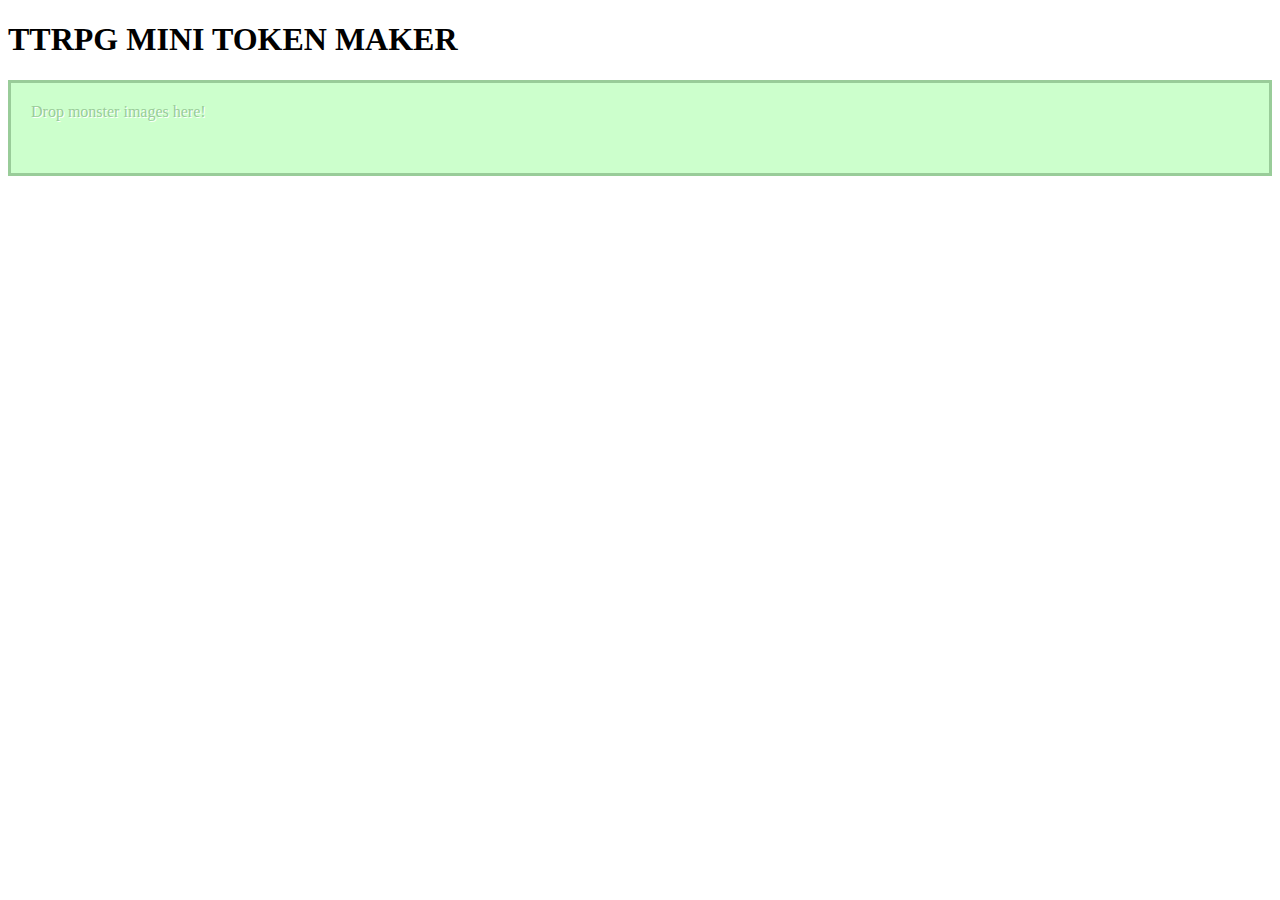
<file: upload.html>
<!DOCTYPE html>
<html>

<head>
    <title>TTRPG MINI TOKEN MAKER</title>
    <link rel="stylesheet" href="upload.css">
</head>

<body>

    <h1>TTRPG MINI TOKEN MAKER</h1>

    <div id="dropzone" effectAllowed="move">Drop monster images here!</div>
    <ul id="images"></ul>

    <script src="upload.js" type="module"></script>
</body>

</html>
</file>
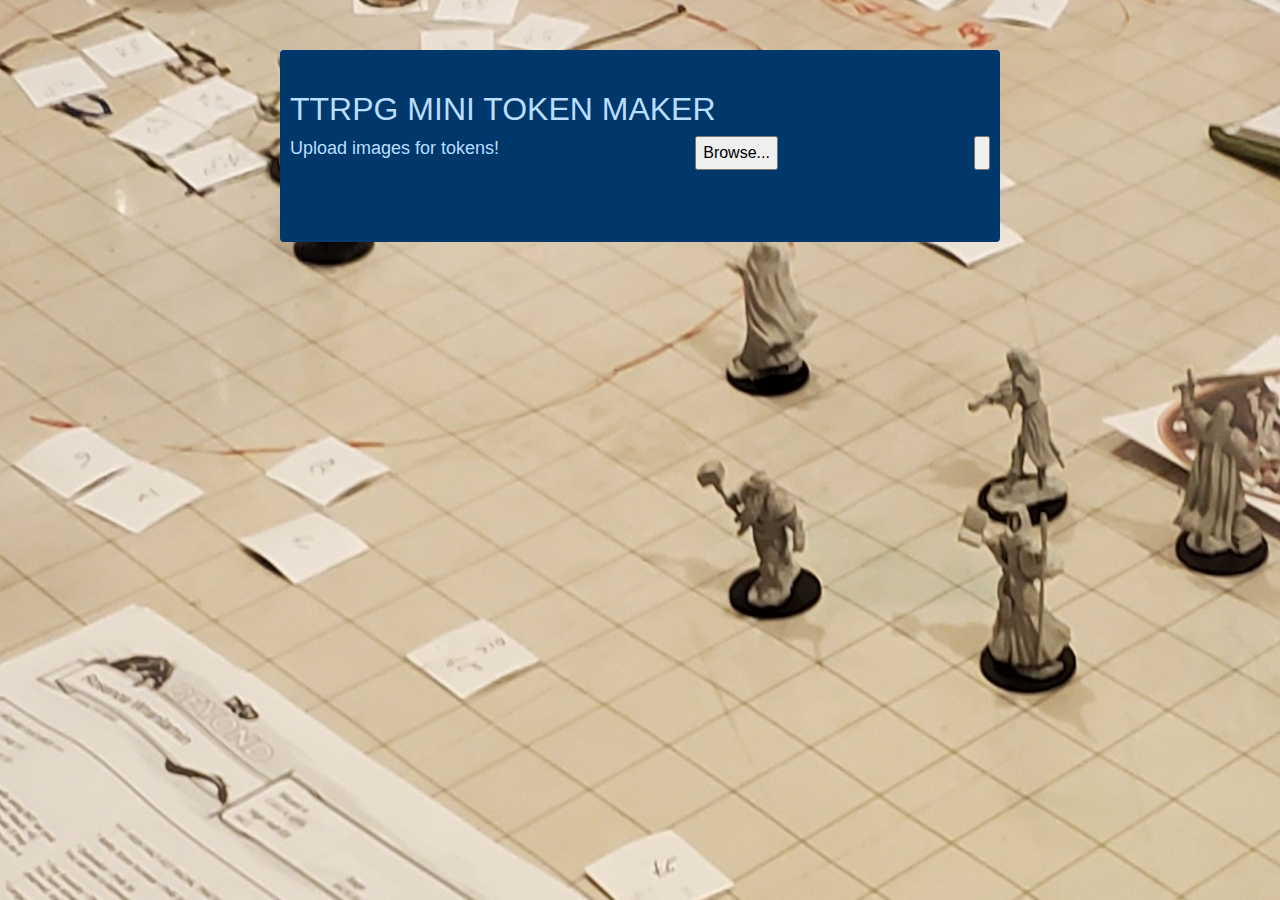
<file: src/token-generator-form.html>
<!DOCTYPE html>
<html>

<head>
    <title>TTRPG MINI TOKEN MAKER</title>
    <link rel="stylesheet" href="main.css">
    <link rel="icon" type="image/png" href="favicon.ico">
</head>

<body>
    <main>
        <h1>TTRPG MINI TOKEN MAKER</h1>
        <div style="display: flex;justify-content: space-between;">
                <p>Upload images for tokens!</p>
                <input id="fileUpload" type="file" accept="image/*" style="display: none;" multiple/>
                <input type="button" value="Browse..." onclick="document.getElementById('fileUpload').click();" />
                <input id="convert" type="button"/>
        </div>
        
        <ul id="imageList"></ul>
    </main>
    <script src="index.js" type="module"></script>
</body>

</html>
</file>
<file: upload.css>
#dropzone {
    background-color: #cfc;
    border: solid 3px #9c9;
    color: #9c9;
    min-height: 50px;
    padding: 20px;
    text-shadow: 1px 1px 0 #fff;
}
#items:empty::before {
    color: #ccc;
    content:"(File counts will be shown here.)";
}
</file>
<file: src/main.css>
:root {
    --color-light: #B9DEFF;
    --color-theme: #B87333;
    --color-dark: #00386C;
  }

  *,
*::before,
*::after {
  box-sizing: border-box;
}

body {
    font-family: sans-serif;
    font-size: 1rem;
    font-weight: 400;
    line-height: 1.4;
    color: var(--color-light);
    margin: 0;
  }
  
  body::before {
    content: '';
    position: fixed;
    top: 0;
    left: 0;
    height: 100%;
    width: 100%;
    z-index: -1;
    background: var(--color-theme);
    background-image: url(./tabletop.png);
    background-size: cover;
    background-repeat: no-repeat;
    background-position: center;
  }

  main {
    background: var(--color-dark);
    padding: 2.5rem 0.625rem;
    border-radius: 0.25rem;
    width: 100%;
    margin: 3.125rem auto 0 auto;
  }
  
  @media (min-width: 576px) {
    main {
      max-width: 540px;
    }
  }
  
  @media (min-width: 768px) {
    main {
      max-width: 720px;
    }
  }
  
  p {
    font-size: 1.125rem;
  }
  
  h1,
  p {
    margin-top: 0;
    margin-bottom: 0.5rem;
  }

  ul {
    display: flex;
    flex-direction: column;
    padding: 0px;
    list-style-type: none;
  }

  li {
    display: flex;
    justify-content: space-between;
    flex-direction: row;
    background-color: var(--color-light);
    color: var(--color-dark);
    border-radius: 0.5rem;
    font-size: 1.125rem;
    border:.1rem solid black;
  }

  input,
button {
  margin: 0;
  font-family: inherit;
  font-size: inherit;
  line-height: inherit;
}

button {
    border: none;
  }

h1 {
    font-weight: 400;
    line-height: 1.2;
  }
  
  .row {
    display: flex;

  }
</file>
